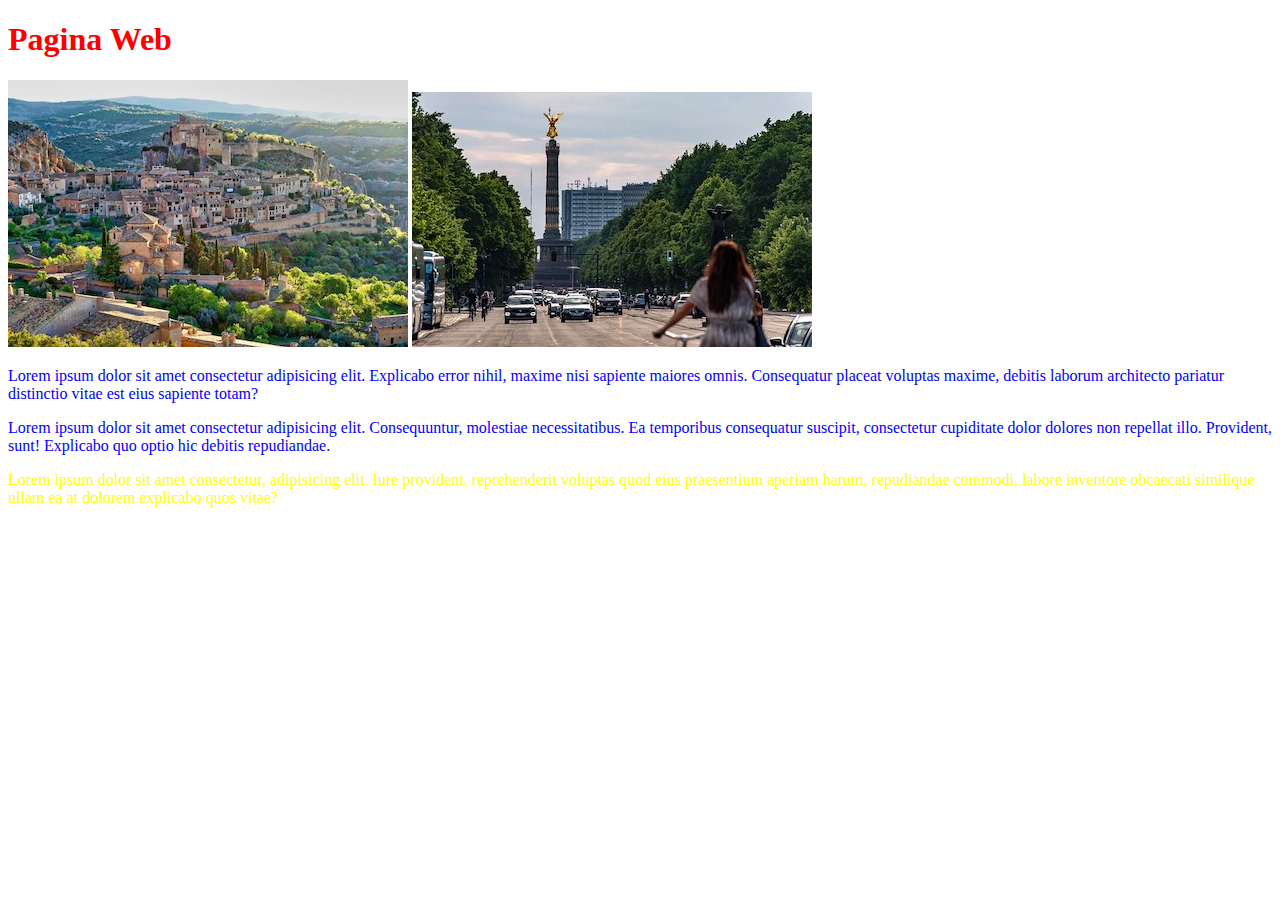
<file: 13022025/index.html>
<!DOCTYPE html>
<html lang="en">
<head>
    <meta charset="UTF-8">
    <meta name="viewport" content="width=device-width, initial-scale=1.0">
    <title>Pagina Web</title>
    <link rel="icon" type="image/png" href="img/ICONO.png">
    <link rel="stylesheet" href="./estilos.css">
</head>

<body>
    <header>
        <h1 class = "colorRojo">Pagina Web</h1>
    </header>
    
    <img src="img/Ciudad.jpg" alt="Ciudad" class="city">
    <img src="img/Mexico.jpg" alt="Mexico">
    <p>Lorem ipsum dolor sit amet consectetur adipisicing elit. Explicabo error nihil, maxime nisi sapiente maiores omnis. Consequatur placeat voluptas maxime, debitis laborum architecto pariatur distinctio vitae est eius sapiente totam?</p>
    <p>Lorem ipsum dolor sit amet consectetur adipisicing elit. Consequuntur, molestiae necessitatibus. Ea temporibus consequatur suscipit, consectetur cupiditate dolor dolores non repellat illo. Provident, sunt! Explicabo quo optio hic debitis repudiandae.</p>
    <p class = "parrafo">Lorem ipsum dolor sit amet consectetur, adipisicing elit. Iure provident, reprehenderit voluptas quod eius praesentium aperiam harum, repudiandae commodi, labore inventore obcaecati similique ullam ea at dolorem explicabo quos vitae?</p>
</body>
</html>
</file>
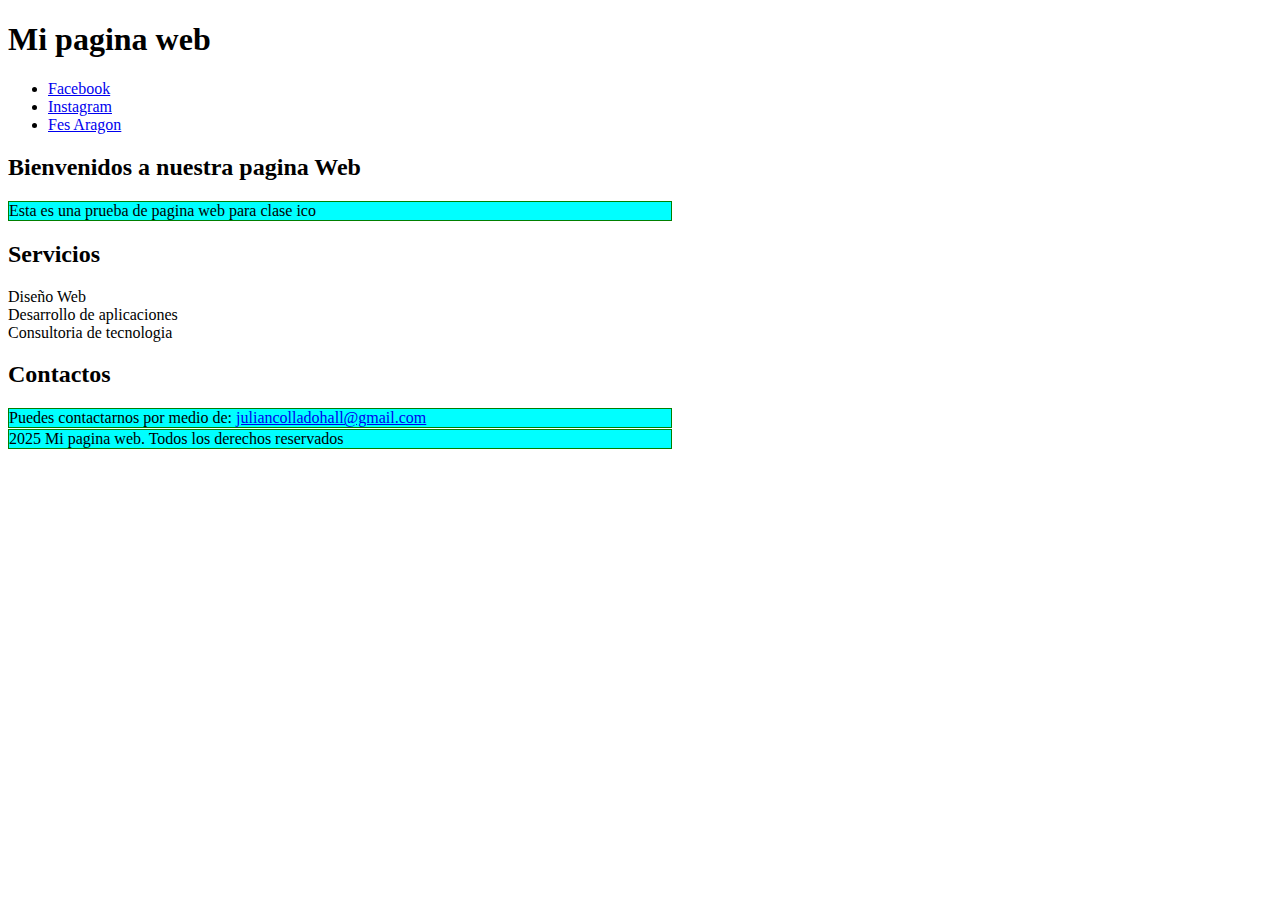
<file: 18022025/index.html>
<!DOCTYPE html>
<html lang="en">
    <head>
        <meta charset="UTF-8">
        <meta name="viewport" content="width=device-width, initial-scale=1.0">
        <title>Pagina Web</title>
        <link rel="icon" type="image/png" href="img/ICONO.png">
        
    </head>
    <style>
        /*h2{
            border: solid 2px red;
            background-color: aqua;
            padding-top: 20;
        }*/
        p{
            border: solid 1px green;
            background-color: aqua;
            margin-top: 1px;
            margin-bottom: 1px;
            margin-right: 600px;
            margin-left: 0px;
        }
    </style>
    <body>
        <header>
            <div class="logo" >
                <h1>Mi pagina web</h1>
            </div>
            <nav>
                <ul>
                    <li value="3"><a href="https://www.facebook.com/?locale=es_LA">Facebook</a></li>
                    <li value="4"> <a href="https://www.instagram.com/#">Instagram</a></li>
                    <li value="5"><a href="https://www.aragon.unam.mx/fes-aragon/#!/inicio">Fes Aragon</a></li>
                </ul>
            </nav>
        </header>
        
        <section id="inicio">
            <h2>Bienvenidos a nuestra pagina Web</h2>
            <p>Esta es una prueba de pagina web para clase ico</p>
        </section>
        <section id="servicios">
            <h2>Servicios</h2>
            <li>Diseño Web</li>
            <li>Desarrollo de aplicaciones</li>
            <li>Consultoria de tecnologia</li>
        </section>
        <section id="contacto">
            <h2>Contactos</h2>
            <p>Puedes contactarnos por medio de: <a href="juliancolladohall@gmail.com">juliancolladohall@gmail.com</a></p>
        </section>
        <footer>
            <p>2025 Mi pagina web. Todos los derechos reservados</p>
        </footer>
    </body>
    <script src="app.js"></script>
</html>
</file>
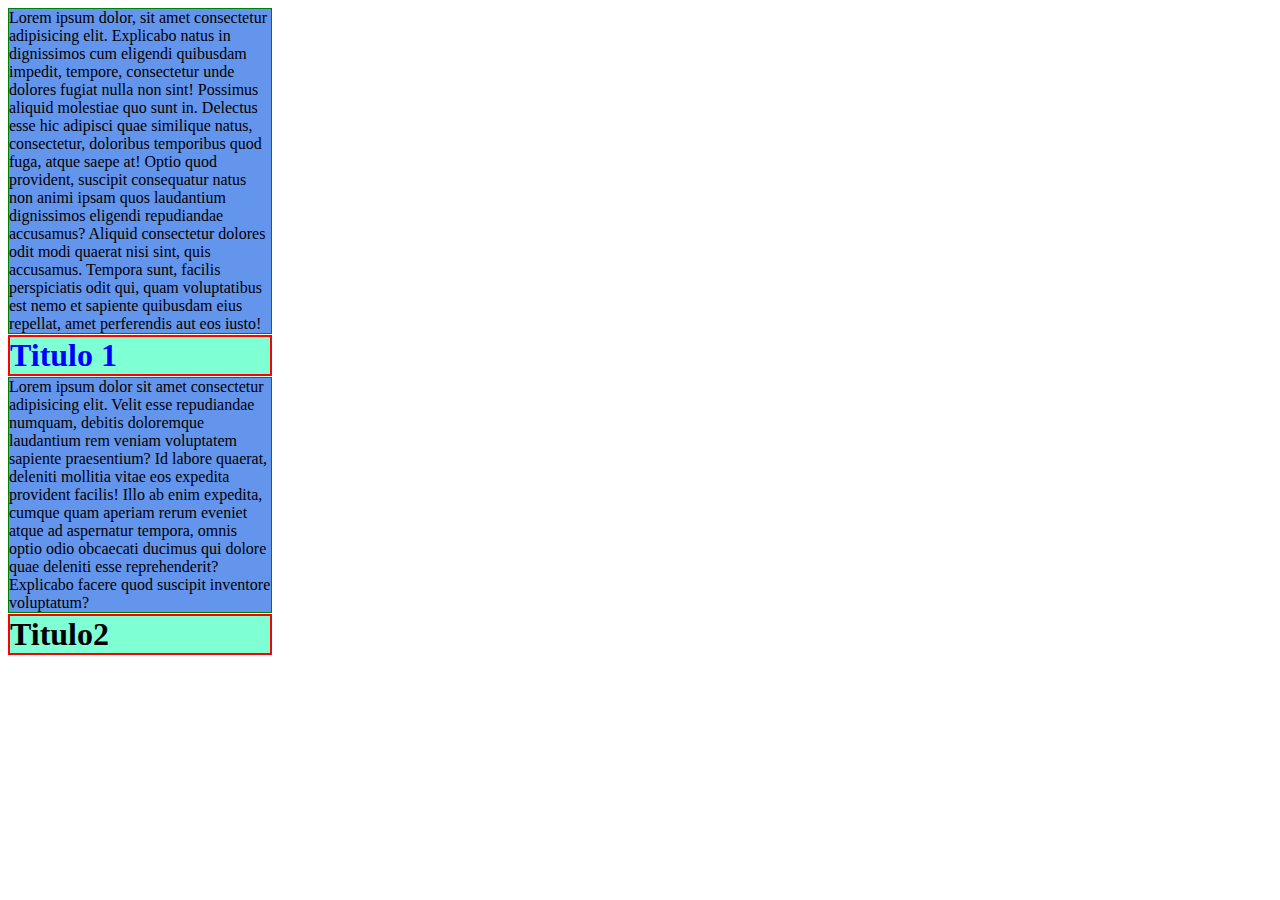
<file: 18022025/temporal.html>
<!DOCTYPE html>
<html lang="en">
<head>
    <meta charset="UTF-8">
    <meta name="viewport" content="width=device-width, initial-scale=1.0">
    <title>Document</title>
</head>
<style>

    h1{
        border: solid 2px red;
        background-color: aquamarine;
        margin-bottom: 1px;
        margin-top: 1px;
        margin-right: 1000px;
    }
    p{
        border: solid 1px green;
        background-color: cornflowerblue;
        margin-bottom: 1px;
        margin-top: 1px;
        margin-right: 1000px;
    }

</style>
<body>
   
    <!-- <p>1.- Nombre</p>
    <p>2.- Edad</p>
    <p>3.- Peso</p>
    <p>4.- Estatura</p>
    <p>5.- Escuela</p>

    <ul>
        <li>Nombre</li>
        <li>Edad</li>
    </ul>-->

    <p>Lorem ipsum dolor, sit amet consectetur adipisicing elit. Explicabo natus in dignissimos cum eligendi quibusdam impedit, tempore, consectetur unde dolores fugiat nulla non sint! Possimus aliquid molestiae quo sunt in.
    Delectus esse hic adipisci quae similique natus, consectetur, doloribus temporibus quod fuga, atque saepe at! Optio quod provident, suscipit consequatur natus non animi ipsam quos laudantium dignissimos eligendi repudiandae accusamus?
    Aliquid consectetur dolores odit modi quaerat nisi sint, quis accusamus. Tempora sunt, facilis perspiciatis odit qui, quam voluptatibus est nemo et sapiente quibusdam eius repellat, amet perferendis aut eos iusto!</p>
    <h1 style="color: blue;" >Titulo 1</h1>
    <p>Lorem ipsum dolor sit amet consectetur adipisicing elit. Velit esse repudiandae numquam, debitis doloremque laudantium rem veniam voluptatem sapiente praesentium? Id labore quaerat, deleniti mollitia vitae eos expedita provident facilis!
    Illo ab enim expedita, cumque quam aperiam rerum eveniet atque ad aspernatur tempora, omnis optio odio obcaecati ducimus qui dolore quae deleniti esse reprehenderit? Explicabo facere quod suscipit inventore voluptatum?</p>
    <h1>Titulo2</h1>
</body>
</html>
</file>
<file: 13022025/estilos.css>
.colorRojo{
    color: red;
}
p{
    color: blue;
}
.parrafo{
    color: yellow;
}
</file>
